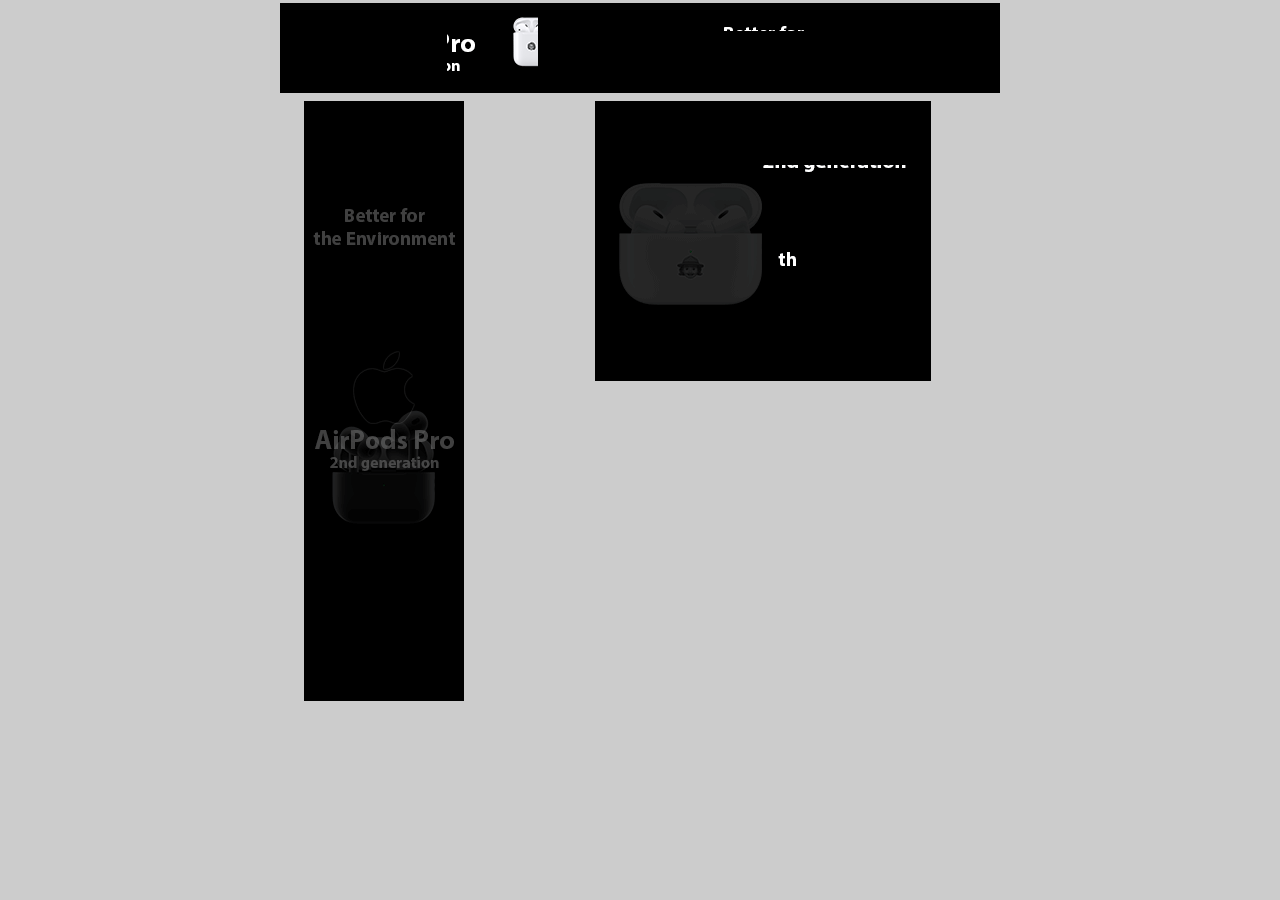
<file: GaelleGauchier_Animated_Banner_Ads/index.html>
<!doctype html>
<html>
<head>
<meta charset="utf-8">
<title>Animated GIF banners</title>
<style type="text/css">
body {
    margin: 0;
    background-color: #CCCCCC;
}
table {
    margin: auto;
    border: none;
    width: 760px;
}
tr td {
    text-align: center;
    border: none;
    vertical-align: top;
}
</style>
</head>

<body>
<table width="200" border="1">
  <tbody>
    <tr>
      <td colspan="2"><img src="GaelleGauchier_720x90-leaderboard.gif" alt="" width="720" height="90"></td>
</tr>
    <tr>
      <td><img src="GaelleGauchier_160x600-wide-skyscraper.gif" alt="" width="160" height="600"></td>
      <td><img src="GaelleGauchier_336x280-large-rectangle.gif" alt="" width="336" height="280"></td>
</tr>
</tbody>
</table>
</body>
</html>
</file>
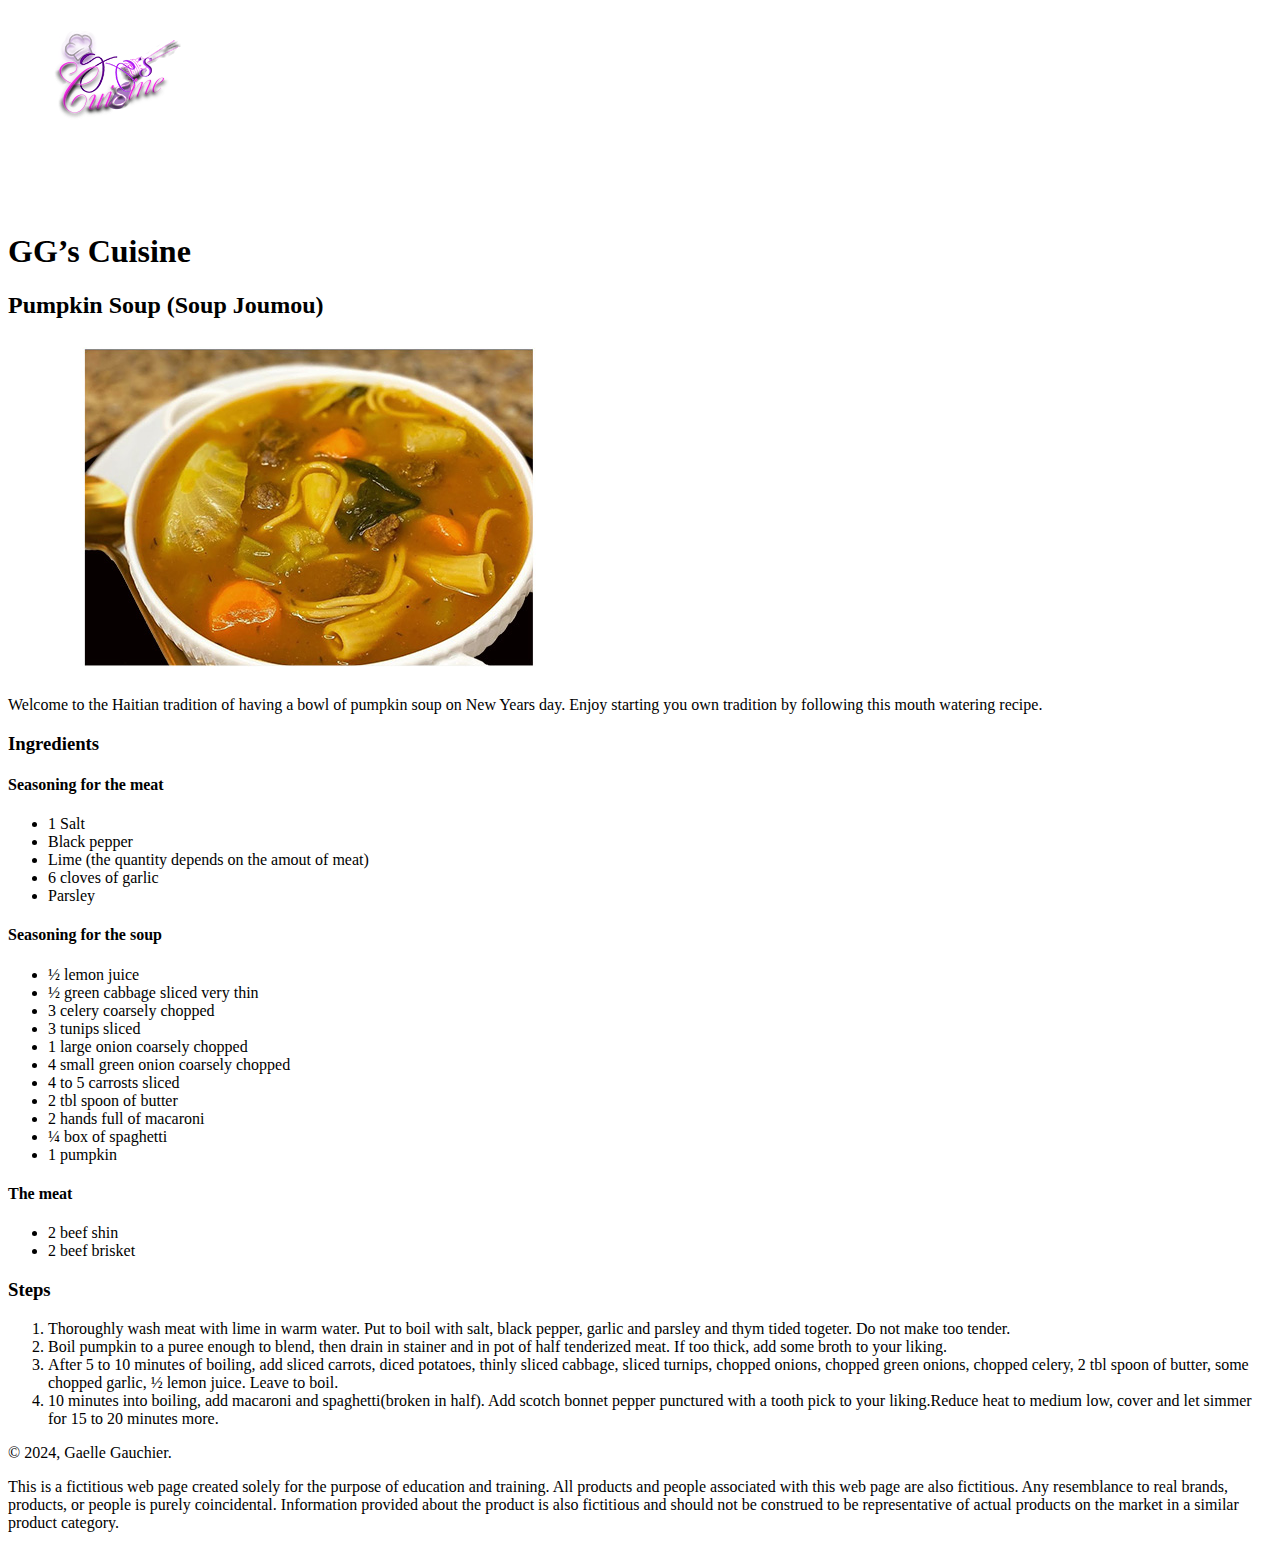
<file: gra1750p2gaellegauchier2024-rev1/index.html>
<!doctype html>
<html>
<head>
<title>Soup Joumou (Haitian Pumkin Soup) | Gaelle Gauchier, 2024</title>
</head>
<body>
<wrapper>
  <header> <img src="ggs-cuisine-logo.png" />
    <h1>GG&rsquo;s Cuisine</h1>
  </header>
  <main>
    <h2>Pumpkin Soup (Soup Joumou)</h2>
    <img src="pumpkin-soup-soup-joumou.jpg" />
    <p>Welcome to the Haitian tradition of having a bowl of pumpkin soup on New Years day. Enjoy starting you own tradition by following this mouth watering recipe.</p>
    <section>
      <h3>Ingredients </h3>
      <h4>Seasoning for the meat</h4>
      <ul>
        <li>1 Salt</li>
        <li>Black pepper</li>
        <li>Lime (the quantity depends on the amout of meat)</li>
        <li>6 cloves of garlic</li>
        <li>Parsley</li>
      </ul>
      <h4>Seasoning for the soup</h4>
      <ul>
        <li>&frac12; lemon juice </li>
        <li>&frac12; green cabbage sliced very thin </li>
        <li>3 celery coarsely chopped</li>
        <li>3 tunips sliced</li>
        <li>1 large onion coarsely chopped</li>
        <li>4 small green onion coarsely chopped</li>
        <li>4 to 5 carrosts sliced</li>
        <li>2 tbl spoon of butter</li>
        <li>2 hands full of macaroni</li>
        <li>&frac14; box of spaghetti</li>
        <li>1 pumpkin</li>
      </ul>
      <h4>The meat</h4>
      <ul>
        <li>2 beef shin</li>
        <li>2 beef brisket</li>
      </ul>
    </section>
    <section>
      <h3>Steps</h3>
      <ol>
        <li>Thoroughly wash meat with lime in warm water. Put to boil with salt, black pepper, garlic and parsley and thym tided togeter. Do not make too tender.</li>
        <li>Boil pumpkin to a puree enough to blend, then drain in stainer and in pot of half tenderized meat. If too thick, add some broth to your liking.</li>
        <li>After 5 to 10 minutes of boiling, add sliced carrots, diced potatoes, thinly sliced cabbage, sliced turnips, chopped onions, chopped green onions, chopped celery, 2 tbl spoon of butter, some chopped garlic, &frac12; lemon juice. Leave to boil.</li>
        <li>10 minutes into boiling, add macaroni and spaghetti(broken in half). Add scotch bonnet pepper punctured with a tooth pick to your liking.Reduce heat to medium low, cover and let simmer for 15 to 20 minutes more.</li>
      </ol>
    </section>
  </main>
  <footer>
    <p>&copy; 2024, Gaelle Gauchier.</p>
    <p>This is a fictitious web page created solely for the purpose of education and training. All products and people associated with this web page are also fictitious. Any resemblance to real brands, products, or people is purely coincidental. Information provided about the product is also fictitious and should not be construed to be representative of actual products on the market in a similar product category.</p>
  </footer>
</wrapper>
</body>
</html>
</file>
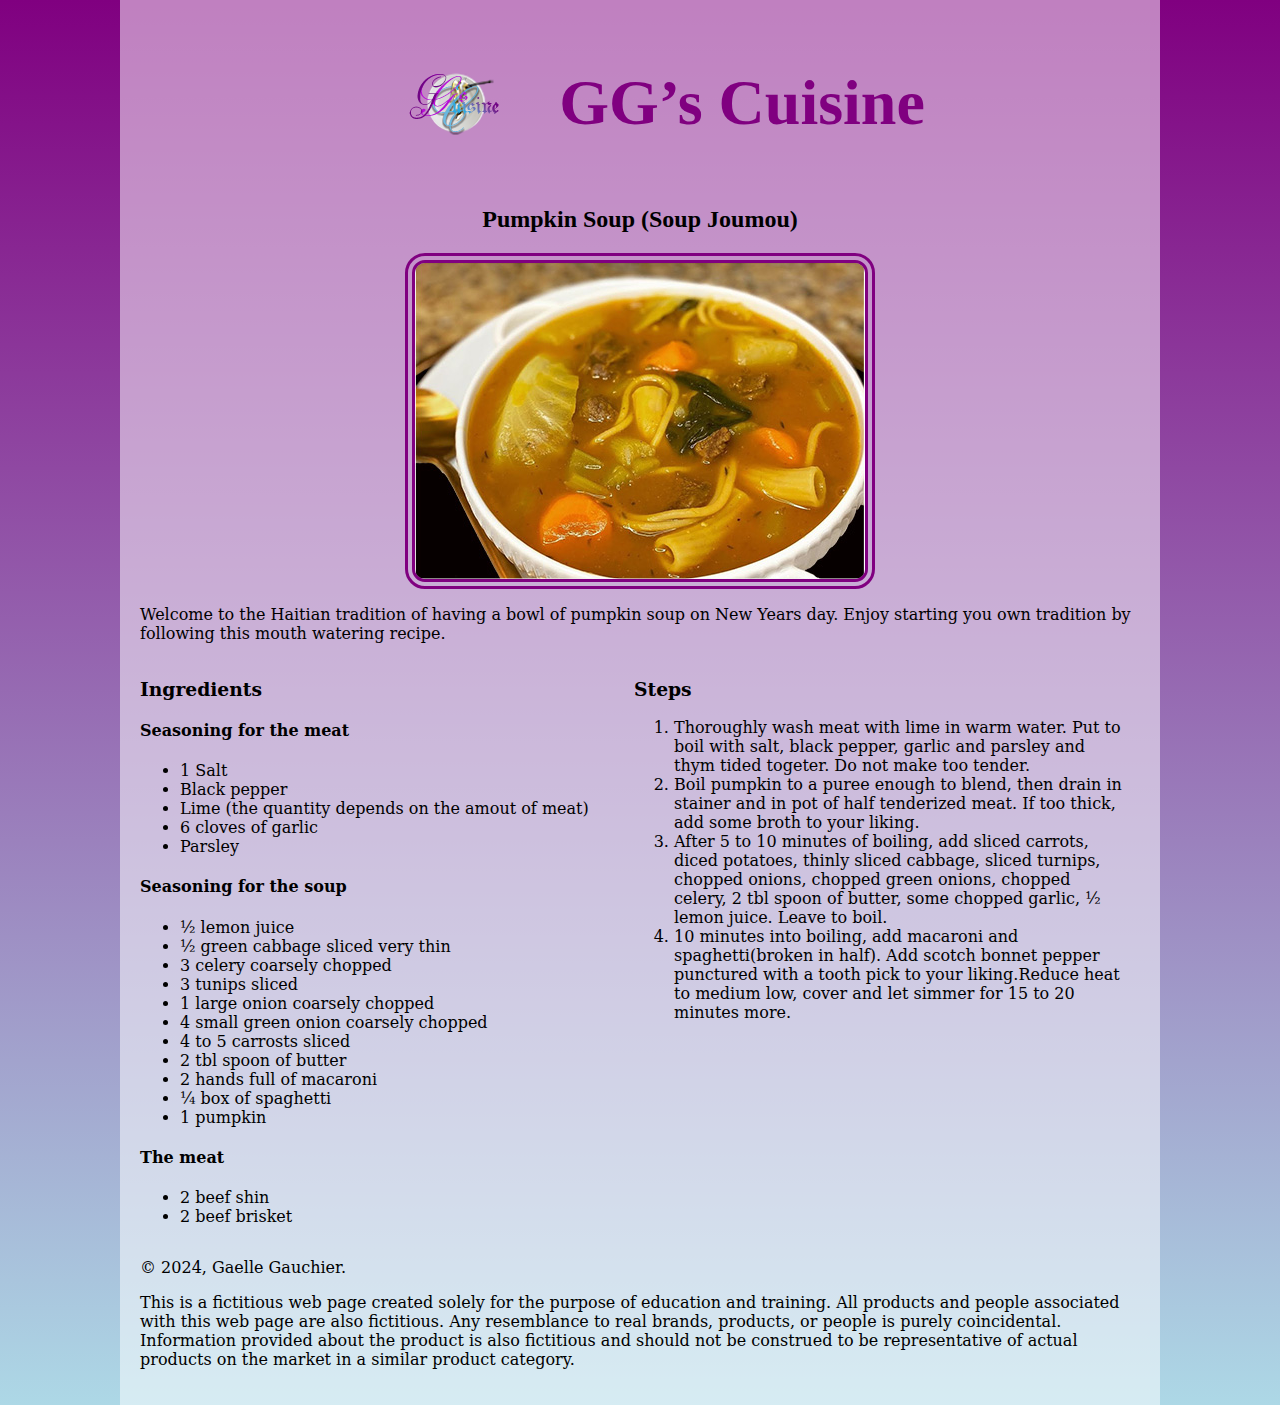
<file: gra1750p3gaellegauchier2024-rev1/index.html>
<!doctype html>
<html>
<head>
<title>Soup Joumou (Haitian Pumkin Soup) | Gaelle Gauchier, 2024</title>
<style>
body {
    margin: 0;
    background-image: linear-gradient(180deg, purple, lightblue);
}
wrapper {
    width: 1000px;
	padding:20px;
    display: block;
    margin: auto;
    background-color: rgba(255, 255, 255, .5);
}
h1 {
    color: purple;
    font-family: Medusa;
    font-size: 400%;
}
h2 {
    text-align: center;
    font-family: "Gelato Luxe"
}
.logo, h1 {
    display: inline;
    vertical-align: middle;
}
.pumpkin {
    display: block;
    margin: auto;
    border: double 10px purple;
    border-radius: 20px;
}
header {
    text-align: center;
}
p, section {
    font-family: Constantia, "Lucida Bright", "DejaVu Serif", Georgia, "serif";
}
	section{
		width:49%;
		display:inline-block;
		vertical-align:top;
	}
</style>
</head>
<body>
<wrapper>
  <header> <img src="ggs-cuisine-logo.png" class="logo" />
    <h1>GG&rsquo;s Cuisine</h1>
  </header>
  <main>
    <h2>Pumpkin Soup (Soup Joumou)</h2>
    <img src="pumpkin-soup-soup-joumou.jpg" class="pumpkin" />
    <p>Welcome to the Haitian tradition of having a bowl of pumpkin soup on New Years day. Enjoy starting you own tradition by following this mouth watering recipe.</p>
    <section> 
      <h3> Ingredients </h3>
      <h4>Seasoning for the meat</h4>
      <ul>
        <li>1 Salt</li>
        <li>Black pepper</li>
        <li>Lime (the quantity depends on the amout of meat)</li>
        <li>6 cloves of garlic</li>
        <li>Parsley</li>
      </ul>
      <h4>Seasoning for the soup</h4>
      <ul>
        <li>&frac12; lemon juice </li>
        <li>&frac12; green cabbage sliced very thin </li>
        <li>3 celery coarsely chopped</li>
        <li>3 tunips sliced</li>
        <li>1 large onion coarsely chopped</li>
        <li>4 small green onion coarsely chopped</li>
        <li>4 to 5 carrosts sliced</li>
        <li>2 tbl spoon of butter</li>
        <li>2 hands full of macaroni</li>
        <li>&frac14; box of spaghetti</li>
        <li>1 pumpkin</li>
      </ul>
      <h4>The meat</h4>
      <ul>
        <li>2 beef shin</li>
        <li>2 beef brisket</li>
      </ul>
    </section>
    <section>
      <h3>Steps</h3>
      <ol>
        <li>Thoroughly wash meat with lime in warm water. Put to boil with salt, black pepper, garlic and parsley and thym tided togeter. Do not make too tender.</li>
        <li>Boil pumpkin to a puree enough to blend, then drain in stainer and in pot of half tenderized meat. If too thick, add some broth to your liking.</li>
        <li>After 5 to 10 minutes of boiling, add sliced carrots, diced potatoes, thinly sliced cabbage, sliced turnips, chopped onions, chopped green onions, chopped celery, 2 tbl spoon of butter, some chopped garlic, &frac12; lemon juice. Leave to boil.</li>
        <li>10 minutes into boiling, add macaroni and spaghetti(broken in half). Add scotch bonnet pepper punctured with a tooth pick to your liking.Reduce heat to medium low, cover and let simmer for 15 to 20 minutes more.</li>
      </ol>
    </section>
  </main>
  <footer>
    <p>&copy; 2024, Gaelle Gauchier.</p>
    <p>This is a fictitious web page created solely for the purpose of education and training. All products and people associated with this web page are also fictitious. Any resemblance to real brands, products, or people is purely coincidental. Information provided about the product is also fictitious and should not be construed to be representative of actual products on the market in a similar product category.</p>
  </footer>
</wrapper>
</body>
</html>
</file>
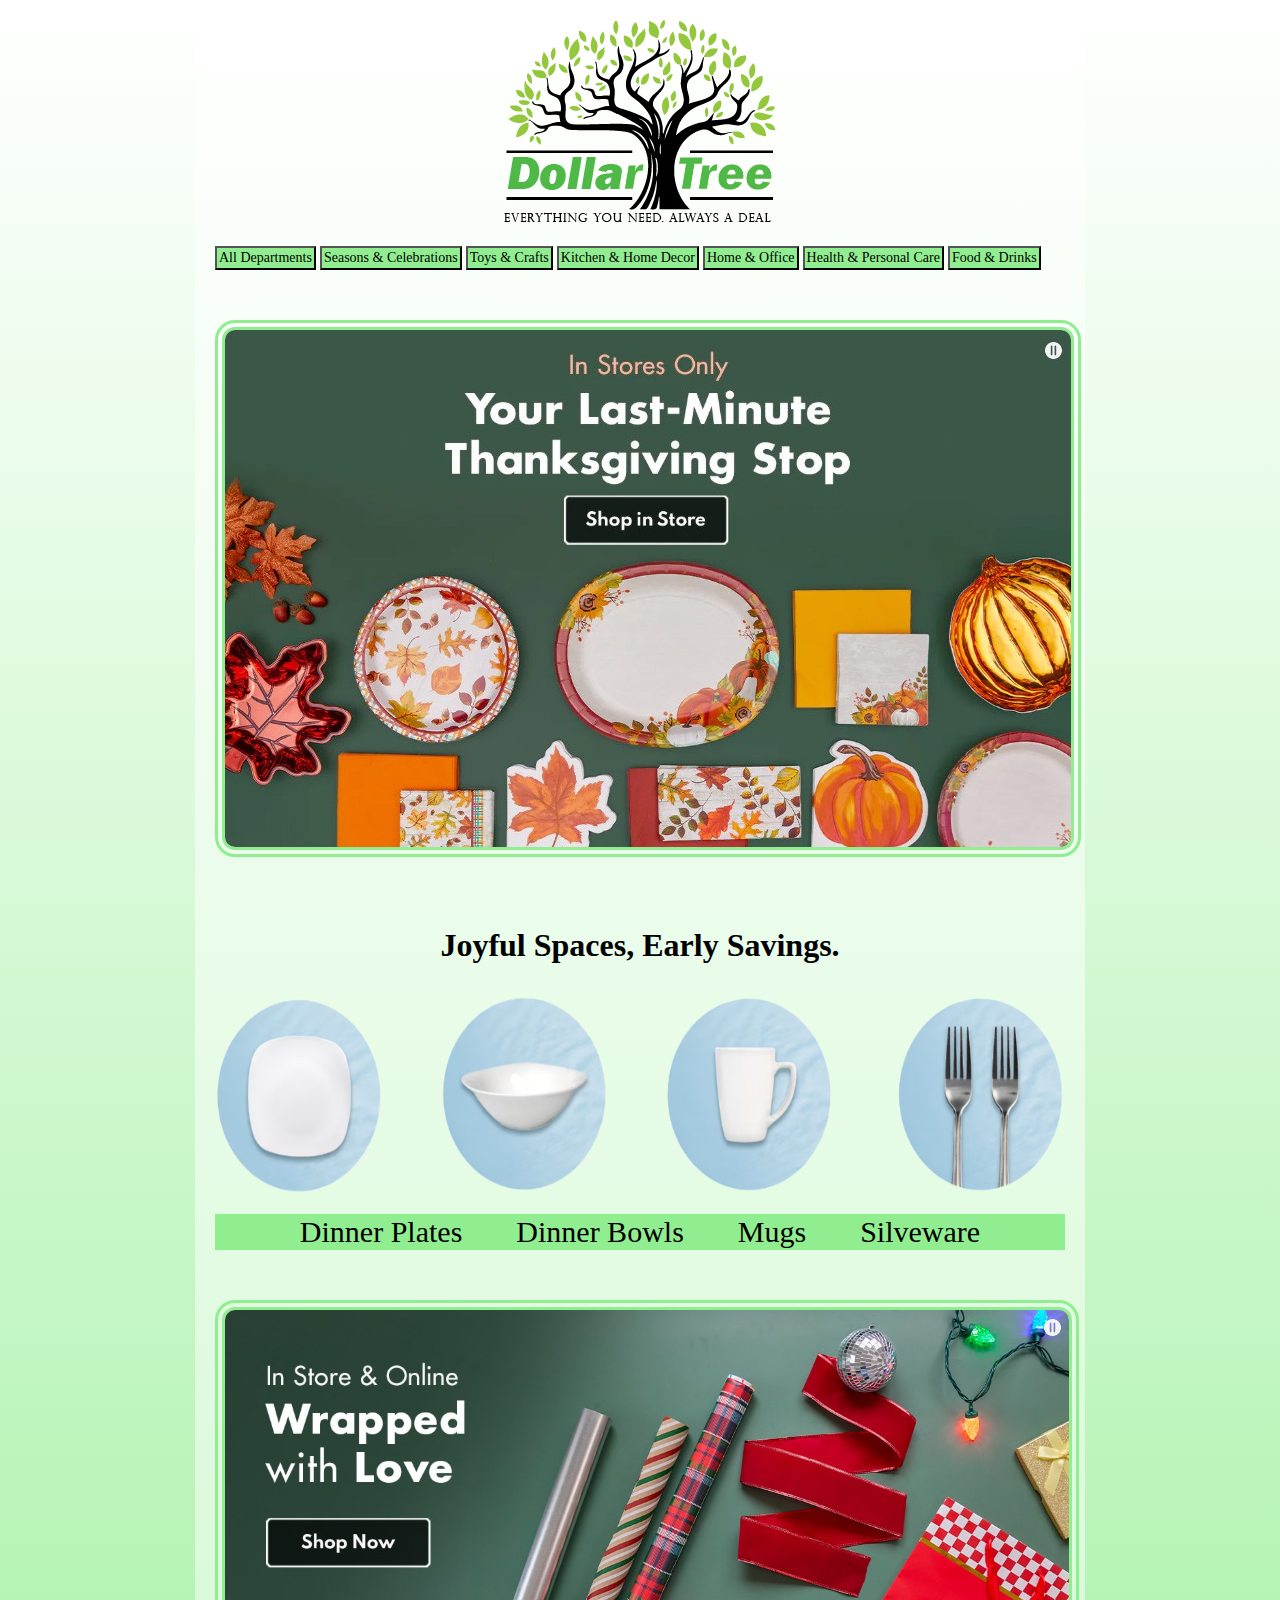
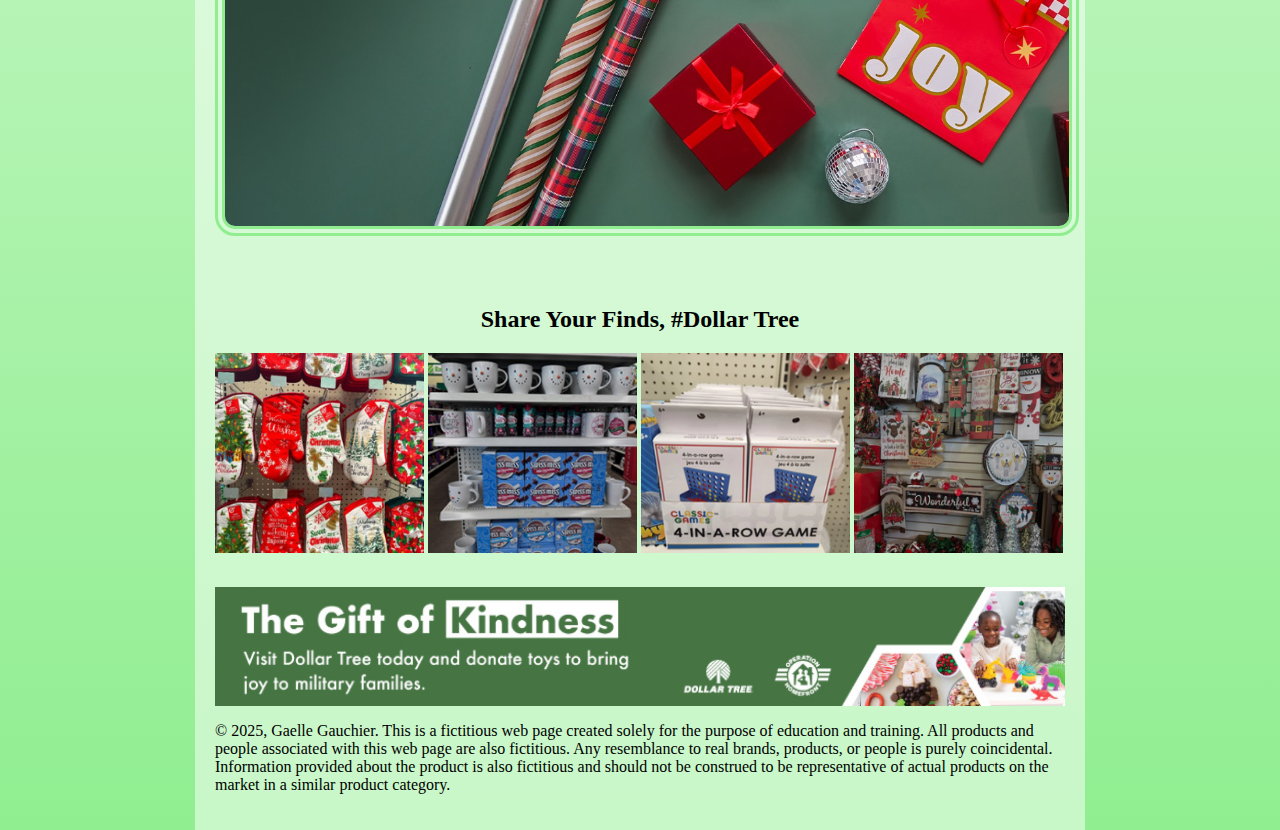
<file: gaelle_gauchier_dollar-tree_website/Untitled-2.html>
<!doctype html>
<html>
<head>
<meta charset="utf-8">
<title>Dollar Tree</title>
	<style>
		body{
			margin: 0;
			background-image: linear-gradient(180deg, white, lightgreen);
		}
		wrapper{
			width: 850px;
			padding: 20px;
			display: block;
			margin: auto;
			background-color: rgba(255, 255, 255, .5);
			
			
		}
		.logo{
			display: block;
			vertical-align: middle;
			margin-top: 30px;
			margin: auto;
		}
		ul {
			padding: 1px 0px;
			margin: 0;
			text-align: center;
			
		}
		li{
			font-family: "Joly Text";
			color: black;
			display: inline-block;
			padding: 0 25px;
			font-size: 30px;
			
			
			
		}
		li:hover{
			color: lightgreen;
			
		}
		nav{
			background-color: lightgreen;
		}
		nav:hover{
			background-color: transparent;
		}
		.img1, .img3 {
			display: block;
			vertical-align: middle;
			margin-top: 50px;
			margin-bottom: 50px;
		
			border: double 10px lightgreen;
			border-radius: 20px;
		}
		.img2{
			
				display: block;
			vertical-align: middle;
			margin-top: 30px;
			margin-bottom: 20px;
			height: 200px;
			width: 850px;
			
				
		}
		h1, h2{
			text-align: center;
			margin-top: 70px;
		}
		.pic{
			width: 209px;
			height: 200px;
			margin-top: 30px;
			display: inline-block;
			margin: auto;
			
		}
		.but{
			background-color: lightgreen;
			padding: 2px;
			color: black;
			font-family: "Dalliance OT";
			font-size: 14px;
			margin-top: 20px;
			
			
		}
		.butt:hover{
			background-color: white;
			color: black;
			font-family: "Dalliance OT";
			font-size: 14px;
			margin-top: 20px;
		}
		.ban{
			margin-top: 30px;
			vertical-align: middle;
			width: 850px;
			
			
			
		}
		
	</style>
</head>

<body>
	<wrapper>
		<header>
	<img src="logo.png" class="logo">
		<button class="but">All Departments</button>
		<button class="but">Seasons & Celebrations</button>
		<button class="but">Toys & Crafts</button>
		<button class="but">Kitchen & Home Decor</button>
		<button class="but">Home & Office</button>
		<button class="but">Health & Personal Care</button>
		<button class="but">Food & Drinks</button>
		</header>
		<main>
		<img src="thanksgiving banner.jpg" class="img1">
			
		<h1>Joyful Spaces, Early Savings.</h1>
		<img src="group 2.png" class="img2">
			<nav>
		<ul>
		<li>Dinner Plates</li>
		<li>Dinner Bowls</li>
			<li>Mugs</li>
			<li>Silveware</li>
			</ul>
			</nav>
			<img src="xmas banner.jpg" class="img3">
			<h2>Share Your Finds, #Dollar Tree</h2>
		
			<img src="mittens.jpg" class="pic">
			<img src="shelves.jpg" class="pic">
			<img src="games.jpg" class="pic">
			<img src="items.jpg" class="pic">
			<img src="banner.jpg" class="ban">
			
		</ul>
		</main>
	<footer>
	<p>
		&copy; 2025, Gaelle Gauchier. This is a fictitious web page created solely for the purpose of education and training. All products and people associated with this web page are also fictitious. Any resemblance to real brands, products, or people is purely coincidental. Information provided about the product is also fictitious and should not be construed to be representative of actual products on the market in a similar product category.
		</p>
	</footer>
	</wrapper>
</body>
</html>
</file>
